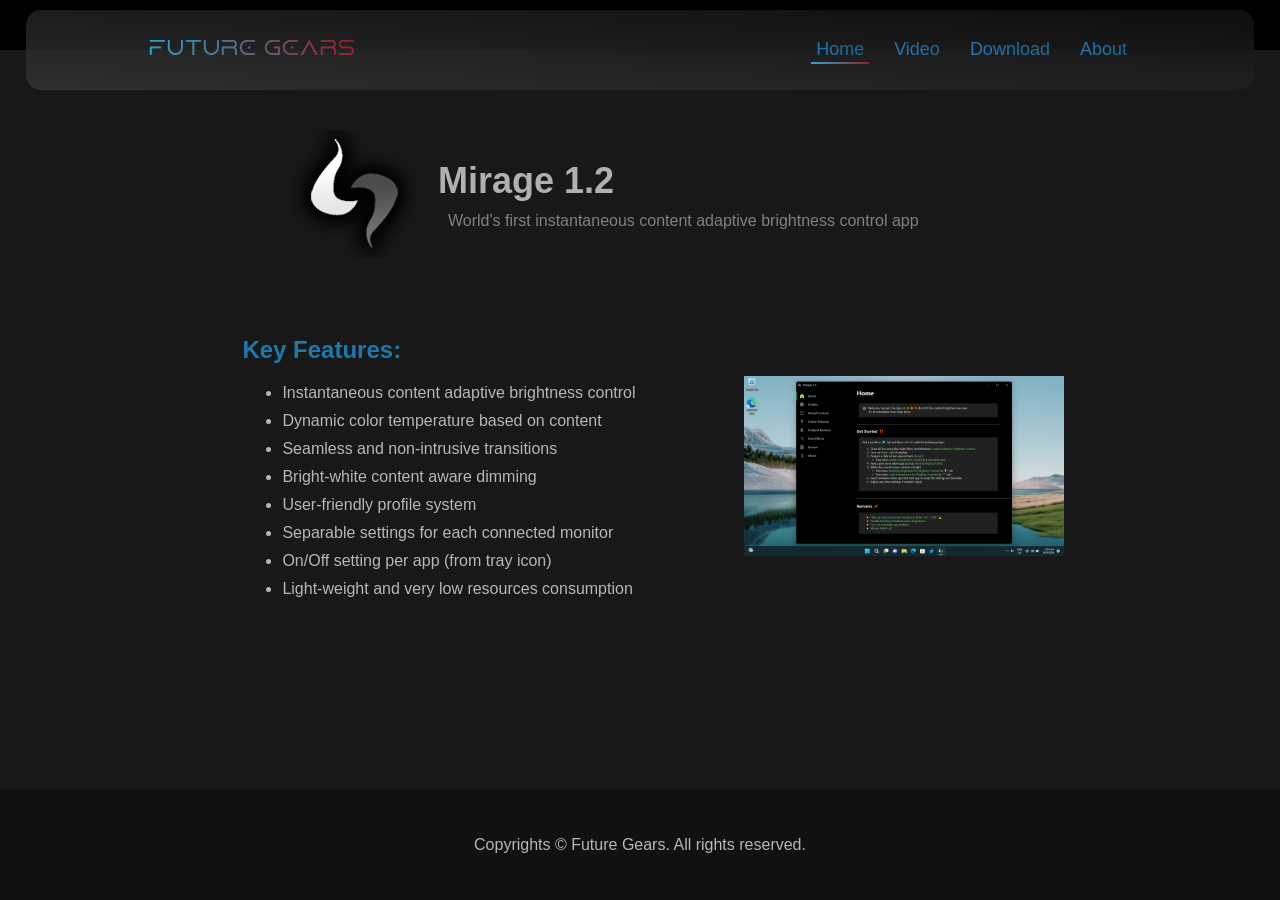
<file: index.html>
<!DOCTYPE html>
<html>
<link rel="stylesheet" type="text/css" href="styles.css">
<!-- <link rel="stylesheet" type="text/css" href="styles - blue_black_white.css"> -->

<head>
	<title>Future Gears</title>
	<script>
		window.onload = function () {
			redirect_page_link();

			var navLinks = document.querySelectorAll('nav ul li a');
			for (var i = 0; i < navLinks.length; i++) {
				navLinks[i].addEventListener('click', function (e) {
					e.preventDefault();
					select_nav_and_show_page(this);
				});
			}
		};

		function scroll_top() {
			document.body.scrollTop = 0; // for Safari
			document.documentElement.scrollTop = 0; // others
		}

		function redirect_page_link() {
			var page_links = document.getElementsByClassName("page_link");

			for (var i = 0; i < page_links.length; i++) {
				var link_targetSection = page_links[i].getAttribute("href");
				page_links[i].addEventListener('click', function (e) {
					e.preventDefault();

					var navLinks = document.querySelectorAll('nav ul li a');
					for (var j = 0; j < navLinks.length; j++) {
						var nav_targetSection = navLinks[j].getAttribute("href");
						if (link_targetSection == nav_targetSection) {
							select_nav_and_show_page(navLinks[j]);
							break;
						}
					}
				});
			}
		}

		function select_nav_and_show_page(this_nav_link) {
			var navLinks = document.querySelectorAll('nav ul li a');
			var pageSections = document.querySelectorAll('main section');

			for (var j = 0; j < navLinks.length; j++) {
				navLinks[j].classList.remove('active');
			}
			this_nav_link.classList.add('active');
			for (var k = 0; k < pageSections.length; k++) {
				pageSections[k].style.display = 'none';
			}
			var targetSection = this_nav_link.getAttribute('href');
			document.querySelector(targetSection).style.display = 'block';
			scroll_top();

			if (targetSection == "#donate") {
				//fetchStripeButton();

				var stripe_button = document.getElementById("stripe_button");

				const htmlCode = '<p>This is the dynamically inserted HTML code.</p>';

				// Insert the HTML code before the existing content of the element
				myElement.setHTML(htmlCode);

				// fetch('stripe_sec.html')
				// 	.then((response) => {
				// 		response.text();
				// 	})
				// 	.then((html) => {
				// 		alert(html);
				// 		stripe_button.innerHTML += html;
				// 	})
				// 	.catch(function (err) {
				// 		alert(err);
				// 		console.log('Failed to fetch page: ', err);
				// 	});
			}
		}


		async function fetchStripeButton() {
			try {
				let response = await fetch('stripe_sec.html'); // Gets a promise
				var stripe_button = document.getElementById("stripe_button");
				//stripe_button.innerHTML = "<h1>hello</h1>";
				let txt = await response.text();
				stripe_button.innerHTML = txt; // Replaces body with response
				alert(txt);
			} catch (err) {
				alert(err);
				console.log('Fetch error:' + err); // Error handling
			}
		}

		function showFullSizeImage() {
			var overlay = document.getElementById("overlay");
			overlay.style.display = "flex";
		}
		function hideFullSizeImage() {
			var overlay = document.getElementById("overlay");
			overlay.style.display = "none";
		}
	</script>
</head>

<body>
	<div id="nav_container">
		<nav>
			<div class="container">
				<div>
					<h1 class="logo">FUTURE GEARS</h1>
				</div>
				<ul>
					<li><a href="#home" class="active">Home</a></li>
					<li><a href="#video">Video</a></li>
					<li><a href="#download">Download</a></li>
					<!-- <li><a href="#donate">Donate</a></li> -->
					<li><a href="#about">About</a></li>
				</ul>
			</div>
		</nav>
	</div>
	<main>
		<div class="container">
			<section id="home">
				<div class="container-body">
					<div class="app-header">
						<img class="app-icon" src="res/logo.png" alt="App Icon">
						<div class="app-title">
							<h1>Mirage 1.2</h1>
							<p class="app-desc" style="max-width:500px;">World's first instantaneous content adaptive brightness control app</p>
						</div>
					</div>

					<!-- <div class="container-feature"> -->
					<div class="home-features">
						<h2>Key Features:</h2>
						<ul>
							<li>Instantaneous content adaptive brightness control</li>
							<li>Dynamic color temperature based on content</li>
							<li>Seamless and non-intrusive transitions</li>
							<li>Bright-white content aware dimming</li>
							<li>User-friendly profile system</li>
							<li>Separable settings for each connected monitor</li>
							<li>On/Off setting per app (from tray icon)</li>
							<li>Light-weight and very low resources consumption</li>
						</ul>
					</div>
					<div class="screenshot">
						<img class="thumbnail" src="res/screenshot.png" width="320" height="180" alt="App Screenshot"
							onclick="showFullSizeImage()">
					</div>
					<div class="overlay" id="overlay" onclick="hideFullSizeImage()">
						<img src="res/screenshot.png" alt="App Screenshot">
					</div>
					<!-- </div> -->

					
				</div>

				<div class="view-counter">
					<!-- <img src="view.png" alt="view-counter"> -->
					<!-- <img
src="https://img.shields.io/endpoint?url=https://counter10.p.rapidapi.com/?rapidapi-key=12fe482867msh1ed1eda1aa6c890p1db4d5jsnb7712eb93159%26%26ID=futur-gs%26%26COLOR=blue"
alt="view-counter"> -->
				</div>
				<br/><br/><br/><br/><br/>

			</section>
			<section id="video" style="display:none;">
				<h2>Video</h2>
				<iframe frameborder="0" width="896" height="504" src="https://www.youtube.com/embed/eJs8XS6Go0g?autoplay=0&loop=1&playlist=eJs8XS6Go0g"></iframe>​

			</section>
			<section id="download" style="display:none;">
				<h1>Download</h1>

				
				<div class="spec">
					<h3>System Requirements:</h3>
					
					<div class="content">
					<ul>
						<li>Windows 10 x64 or later</li>
						<li>Hardware: The software has been tested and run smooth on:
							<ul>
								<li>Laptop with i5 gen 8th + UHD 620</li>
								<li>Laptop with i5 gen 12th + Iris-Xe</lij>
							</ul>
							<p>If you have system of similar grade or above, expect the software to run smooth.</p>
							<p>Not yet have chance to test on an AMD though. Neither for 4k monitor nor 120fps display.
							</p>
						</li>
					</ul>
					</div>
				</div>
				
				<div class="download_info">
					<h3>Download</h3>
					
					<div class="content">
					<a href="ms-windows-store://pdp/?productid=9NXVS6MKX47D"><img class="get-it-from-microsoft-button" src="res/microsoft.svg" width="216" height="78" alt="Get it from Microsoft"></a>
					
					</div> <!-- content -->
				</div>
				
				<div class="spec">
					<h3>Privacy Policy</h3>
					
					<div class="content">
						<p>Read our <a href="mirage_privacy_policy.html">Privacy Policy</a></p>
					</div>
				</div>
				
				<div class="empty-block"/>
				<br/><br/><br/><br/><br/><br/>
			</section>
			
			<!--
			<section id="donate" style="display:none;">
				<h2>Donation</h2>

				<p>My goal is to allow as many people as possible to enjoy most of the features of Mirage without having to reserve some good new features for a paid version,
					 while maintaining a sustainable business and provide fastest features releases and greatest improvements. Your support will help me achieve
					this goal. You can simply donate any amount based on how much the app satisfy you.</p>

				<br/>
				<p>Donate via PayPal:</p>
				<a href="https://www.paypal.com/paypalme/FutureGears"><img class="paypal-donate-button" src="res/paypal-donate-button.png" alt="Donate via PayPal"></a>

				<hr/>
				<p>Donate via Stripe:</p>

				<div id="stripe_button">
					<script async src="https://js.stripe.com/v3/buy-button.js">
					</script>

					<stripe-buy-button buy-button-id="buy_btn_1NWcrgDk8UTx26AWbHIiH3mW"
						publishable-key="pk_live_51NNN0hDk8UTx26AWgdndzmO3wLoaU9tmXYb3Y2kJyZaqghIeDrC3C7oIKLpgEZ5ChiWDnAt4uA91UXM4JYi3a3cR007ToMJcHh">
					</stripe-buy-button>

				</div>
			</section>
			-->
				
			<section id="about" style="display:none;">
				
				
				<h2>Contact</h2>
				<table>
					<tbody>
						<tr><td style="width:20%;">Email:</td><td><a href="mailto:mirage.futur.gs@gmail.com">mirage.futur.gs@gmail.com</a></td></tr>
						<!-- <tr><td style="width:20%;">Twitter:</td><td><a href="https://twitter.com/futur_gs">https://twitter.com/futur_gs</a></td></tr> -->
						<tr><td style="width:20%;">Facebook:</td><td><a href="https://www.facebook.com/people/Future-Gears/61561000476006">https://www.facebook.com/people/Future-Gears/61561000476006</a></td></tr>
					</tbody>
				</table>

				<br/><br/><br/><br/><br/><br/>
			</section>
		</div>
	</main>
	<footer>
		<div class="container">
			<p>Copyrights &copy; Future Gears. All rights reserved.</p>
		</div>
	</footer>
</body>

</html>
</file>
<file: styles.css>
:root {
    --header-text: rgb(40, 140, 220);
    --header-text2: rgb(30, 120, 170);
    --header-back: #281A40;
    --body-back: #181818;
    --body-text: rgb(183, 183, 183);
    --grad1: #30C0EF;
    --grad2: #AF2031;
    /* --header-text3: #7F10D1; */
    --header-text3: #b0b0b0;
    --desc-text: #808080;
    --link-text: #B60D45;
    --alert-text: #B60D45;
}

@font-face {
    font-family: "Dune-Rise";
	src: url("font/Dune_Rise.otf") format("opentype");
    src: url("font/Dune_Rise.ttf") format("truetype");
}

html {
    background-color: rgb(0, 0, 0);
}

body {
    margin: 0;
    padding: 0 50px;
    background-color: var(--body-back);
    color: var(--body-text);
    font-family: Helvetica, Arial, sans-serif;
}

div.content {
	margin: 0em 0em;
}
	

.exaggeration {
    color: var(--alert-text);
}

h1.logo,
.logo {
    font-family: Dune-Rise;
    /* font-variant: small-caps; */
    font-size: 18px;
    /* color: rgb(240, 240, 200); */

    background: linear-gradient(to right, var(--grad1), var(--grad2));
    background-clip: text;
    -webkit-background-clip: text;
    -webkit-text-fill-color: transparent;
}

h1,
h2,
h3 {
    color: var(--header-text2);
}

a {
   color: var(--link-text);
}

.container {
    max-width: 1024px;
    margin: 0 auto;
    padding: 20px;
    box-sizing: border-box;
}

#nav_container{
    margin: 0;
    padding: 0;
    opacity: 0.85;
}

nav .container {
    display: flex;
    justify-content: space-between;
    align-items: center;
    padding: 5px 20px;
}


nav {
    position: fixed;
    top: 10px;
    left: 2%;
    width: 96%;
    /* background-color: var(--header-back); */
    /* background: linear-gradient(to top right, #481038, #151031); */
    background: linear-gradient(to top right, #333, #111);
    padding: 10px;
    box-sizing: border-box;
    z-index: 1;
    border-radius: 15px;

}

nav ul {
    display: flex;
    align-items: center;
    font-size: 18px;
    margin: 0;
    padding: 0;
    list-style: none;
}

nav ul li {
    margin-right: 20px;
}

nav ul li:last-child {
    margin-right: 0;
}

nav ul li a {
    /* color: var(--header-text); */
    text-decoration: none;
    padding: 5px;
    position: relative;

    background: linear-gradient(to right, var(--header-text), var(--header-text2));
    background-clip: text;
    -webkit-background-clip: text;
    -webkit-text-fill-color: transparent;
}

nav ul li a.active {
    /* border-bottom: 2px linear-gradient(to right, #66d, #0d0); */
    border-bottom: 2px linear-gradient(to right, var(--grad1), var(--grad2));
}

nav ul li a::after {
    content: '';
    position: absolute;
    bottom: 0;
    left: 0;
    width: 0;
    height: 2px;
    background: linear-gradient(to right, var(--grad1), var(--grad2));
    transition: width 0.3s ease-in-out;
}

nav ul li a:hover::after,
nav ul li a.active::after {
    width: 100%;
}

main {
    margin-top: 50px;
    padding: 20px;
    box-sizing: border-box;
}

footer {
    background-color: #111;
    color: rgb(183, 183, 183);
    padding: 10px;
    box-sizing: border-box;
    position: fixed;
    bottom: 0;
    left: 0;
    width: 100%;
    text-align: center;
}

.button {
    background-color: #555;
    color: #fff;
    border: none;
    padding: 10px 20px;
    font-size: 16px;
    border-radius: 4px;
    text-decoration: none;
    transition: background-color 0.3s ease;
}

.button:hover {
    background-color: #777;
}

/* #contact-form {
} */

#comments-table {
    text-align: left;
}

.form-label {
    display: inline-block;
    width: 100px;
    text-align: left;
    vertical-align: top;
}


textarea, input[type=text], select {
    width: 100%;
    padding: 12px 20px;
    margin: 8px 0;
    display: inline-block;
    border: 1px solid #ccc;
    border-radius: 4px;
    box-sizing: border-box;
    background-color: #333;
    color: var(--body-text);
}

.form-comment {
    min-height: 200px;
}

/* Home */

.container-body {
    display: flex;
    justify-content: center;
    flex-direction: row;
    align-items: center;
    flex-wrap: wrap;
    /* max-width: 1024px; duplicated with .container */ 
    margin: 0 auto;
    padding: 20px;
    align-items: flex-start;
}
.app-header {
    flex-basis: 70%;
    text-align: left;
    margin-bottom: 20px;
    min-width: 700px;
    padding: 20px;
	//background-color: green;
}
.app-icon {
    display: block;
    margin: 0 auto;
    width: 128px;
    float: left;
}
.app-title {
    float: left;
    padding: 20px;
    padding-top: 0;
}
.app-title h1 {
    font-size: 36px;
    color: var(--header-text3);
}
.app-desc {
    padding-left: 10px;
    margin-top: -20px;
    color: var(--desc-text);
}

.home-features {
    flex-basis: 50%;
    padding: 10px;
    width: 50%;
}
.screenshot {
    width:30%;
    flex-basis: 30%;
    padding: 20px;
    padding-top: 20px;
    text-align: center;
}
.thumbnail {
    padding-top: 50px;
    width: 320px;
    height: 180px;
    cursor: pointer;
}
.overlay {
    position: fixed;
    top: 0;
    left: 0;
    width: 100%;
    height: 100%;
    background-color: rgba(0, 0, 0, 0.8);
    display: none;
    justify-content: center;
    align-items: center;
    z-index: 999;
}
.overlay img {
    max-width: 80%;
    max-height: 80%;
}

.home-features ul li {
    padding-bottom: 10px;
}

.view-counter {
    flex-basis: 100%;
    padding: 10px;
    padding-top: 50px;
    justify-content: center;
    align-items: center;
    text-align: center;
}

.license {
    margin-top: 40px;
    margin-bottom: 40px;
}

.spec {
    margin-bottom: 40px;
}

.donation {
    margin-bottom: 40px;
}

.download_info{
    margin-bottom: 40px;
}

div.empty-block {
	margin-bottom: 100px;
}

.paypal-donate-button {
    padding-top: 0px;
    width: 250px;
    height: 142px;
    cursor: pointer;
}

.get-it-from-microsoft-button {
    padding-top: 0px;
    width: 216px;
    height: 78px;
    cursor: pointer;
}
</file>
